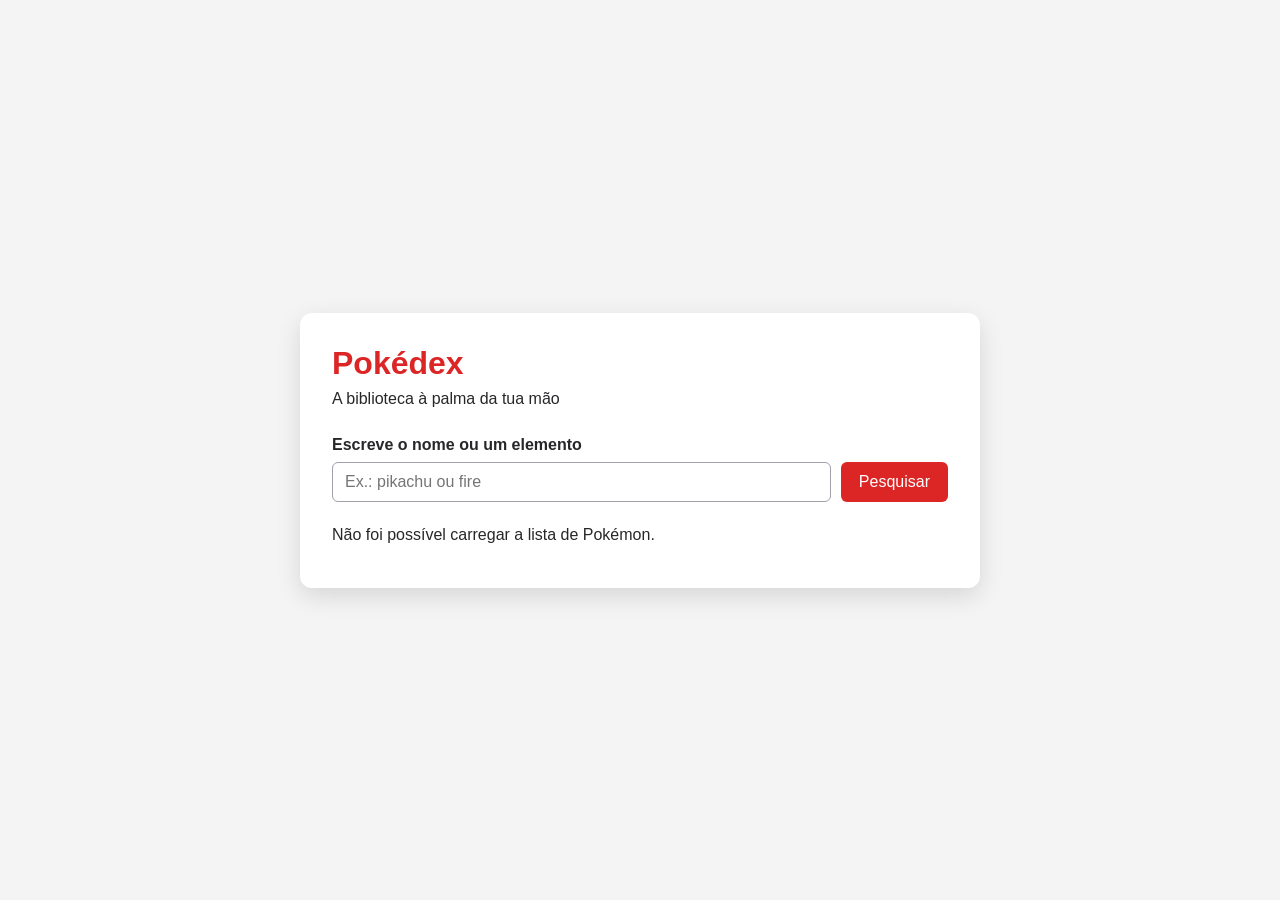
<file: FrontEnd/index.html>
<!DOCTYPE html>
<html lang="pt-PT">
<head>
  <meta charset="UTF-8">
  <meta name="viewport" content="width=device-width, initial-scale=1.0">
  <title>Pokédex</title>
  <link rel="stylesheet" href="styles.css">
</head>
<body>
  <main class="pagina">
    <h1>Pokédex</h1>
    <p class="subtitulo">A biblioteca à palma da tua mão</p>

    <form id="form-tipo" class="pesquisa">
      <label for="pesquisa">Escreve o nome ou um elemento</label>
      <div class="linha-pesquisa">
        <input id="pesquisa" name="pesquisa" type="text" placeholder="Ex.: pikachu ou fire" required>
        <button type="submit">Pesquisar</button>
      </div>
    </form>

    <p id="mensagem" class="mensagem" aria-live="polite">
    </p>
    <ul id="lista-pokemon" class="lista-pokemon"></ul>
  </main>

  <script src="script.js"></script>
</body>
</html>
</file>
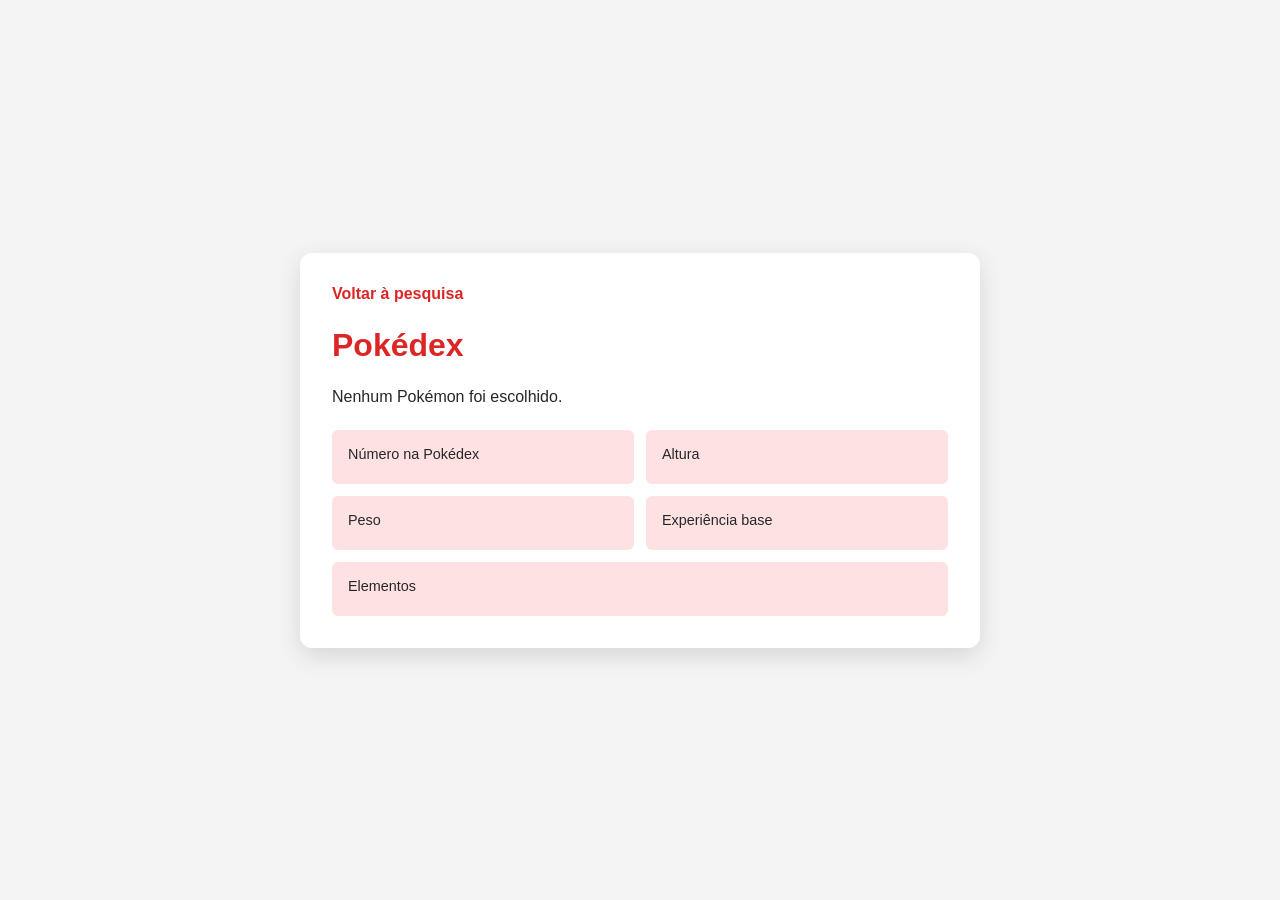
<file: FrontEnd/pokemon.html>
<!DOCTYPE html>
<html lang="pt-PT">
<head>
  <meta charset="UTF-8">
  <meta name="viewport" content="width=device-width, initial-scale=1.0">
  <title>Detalhe do Pokémon</title>
  <link rel="stylesheet" href="styles.css">
</head>
<body>
  <main class="pagina">
    <a class="voltar" href="index.html">Voltar à pesquisa</a>
    <h1 id="nome-pokemon">A carregar...</h1>
    <p id="mensagem" class="mensagem" aria-live="polite">A procurar informação.</p>

    <section id="detalhes" class="detalhes" hidden>
      <div class="campo">
        <span>Número na Pokédex</span>
        <strong id="numero"></strong>
      </div>
      <div class="campo">
        <span>Altura</span>
        <strong id="altura"></strong>
      </div>
      <div class="campo">
        <span>Peso</span>
        <strong id="peso"></strong>
      </div>
      <div class="campo">
        <span>Experiência base</span>
        <strong id="experiencia"></strong>
      </div>
      <div class="campo campo-completo">
        <span>Elementos</span>
        <strong id="tipos"></strong>
      </div>
    </section>
  </main>

  <script src="pokemon.js"></script>
</body>
</html>
</file>
<file: FrontEnd/styles.css>
/* Cores usadas em toda a página. */
:root {
  --vermelho: #dc2626;
  --vermelho-escuro: #b91c1c;
  --fundo: #f4f4f5;
  --texto: #27272a;
}

* {
  box-sizing: border-box;
}

body {
  margin: 0;
  min-height: 100vh;
  display: grid;
  place-items: center;
  padding: 24px;
  background: var(--fundo);
  color: var(--texto);
  font-family: Arial, sans-serif;
}

/* Cartão principal da aplicação. */
.pagina {
  width: min(100%, 680px);
  padding: 32px;
  background: white;
  border-radius: 12px;
  box-shadow: 0 8px 24px rgb(0 0 0 / 12%);
}

h1 {
  margin: 0;
  color: var(--vermelho);
}

.subtitulo {
  margin: 8px 0 28px;
}

.pesquisa label {
  display: block;
  margin-bottom: 8px;
  font-weight: bold;
}

.linha-pesquisa {
  display: flex;
  gap: 10px;
}

input,
button {
  border-radius: 6px;
  font: inherit;
}

input {
  width: 100%;
  padding: 10px 12px;
  border: 1px solid #a1a1aa;
}

button {
  padding: 10px 18px;
  border: 0;
  background: var(--vermelho);
  color: white;
  cursor: pointer;
}

button:hover {
  background: var(--vermelho-escuro);
}

.mensagem {
  margin: 24px 0 12px;
}

/* A lista adapta-se automaticamente ao espaço disponível. */
.lista-pokemon {
  display: grid;
  grid-template-columns: repeat(auto-fit, minmax(130px, 1fr));
  gap: 10px;
  margin: 0;
  padding: 0;
  list-style: none;
}

.lista-pokemon button {
  width: 100%;
  padding: 10px;
  background: #fee2e2;
  color: var(--texto);
  text-transform: capitalize;
}

.lista-pokemon button:hover {
  background: #fecaca;
}

.voltar {
  display: inline-block;
  margin-bottom: 24px;
  color: var(--vermelho);
  font-weight: bold;
  text-decoration: none;
}

.detalhes {
  display: grid;
  grid-template-columns: repeat(2, 1fr);
  gap: 12px;
  margin-top: 24px;
}

.campo {
  padding: 16px;
  border-radius: 6px;
  background: #fee2e2;
}

.campo span,
.campo strong {
  display: block;
}

.campo span {
  margin-bottom: 6px;
  font-size: 0.9rem;
}

.campo-completo {
  grid-column: 1 / -1;
}

@media (max-width: 480px) {
  .pagina {
    padding: 24px;
  }

  .linha-pesquisa {
    flex-direction: column;
  }

  .detalhes {
    grid-template-columns: 1fr;
  }
}
</file>
